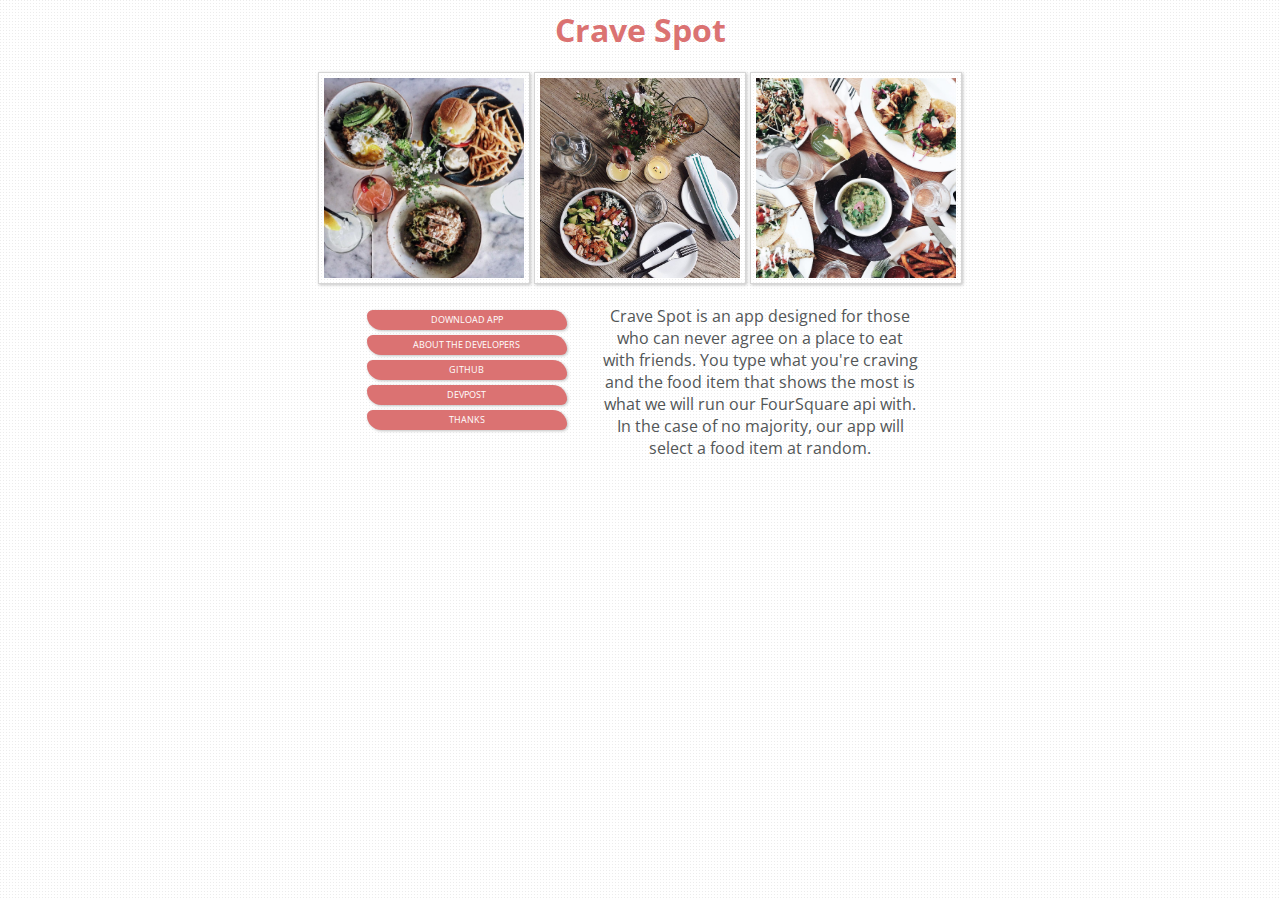
<file: index.html>
<html>
	<head>
		<link rel="stylesheet" type="text/css" href="cssfile.css">
		<link href='https://fonts.googleapis.com/css?family=Open+Sans' rel='stylesheet' type='text/css'>
		<style>
		h1{
color:#DB7272;
}
		body {
		font-family: "Open Sans";}
		</style>	
		</head>
	<body>
		<h1>Crave Spot</h1>

		<p></p>
		
		
		<div id="description">
			<img src="1.jpg"></img>
			<img src="2.jpg"></img>
			<img src="3.jpg"></img>
			<p></p>
			
		<div id="navbox">
		
			<nav>
				<a href="https://github.com/theryan722/CraveSpot/releases">Download App</a>
			</nav>
			<nav>
				<a href="about.html">About the Developers</a>
			</nav>
			<nav>
				<a href="https://github.com/iscreamforuby/Crave-Spot">Github</a>
			</nav>
			<nav>
				<a href="http://devpost.com/software/cravespot-qknhbd">Devpost</a>
			</nav>
			<nav>
				<a href="thanks.html">Thanks</a>
			</nav>
			
		</div>
		<div id="descriptionbox">
			Crave Spot is an app designed for those who can never agree on a place to eat with friends. 
			You type what you're craving and the food item that shows the most is what we will run our FourSquare api with.
			In the case of no majority, our app will select a food item at random.
		</div>

	</body>

</html>
</file>
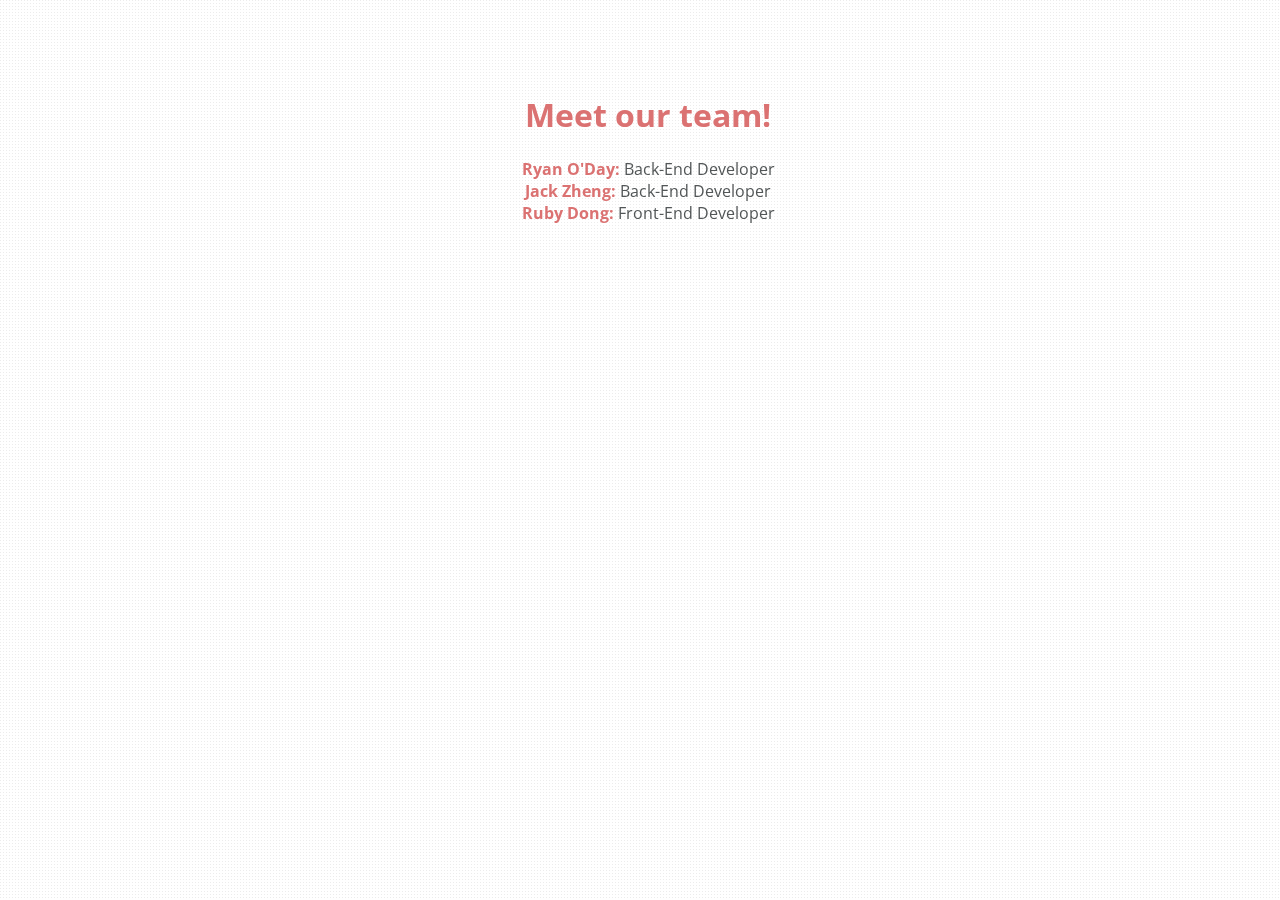
<file: about.html>
<html>
	<head>
		<link rel="stylesheet" type="text/css" href="cssfile.css">
		<link href='https://fonts.googleapis.com/css?family=Open+Sans' rel='stylesheet' type='text/css'>
		<style>
		h1{
color:#DB7272;
}
		body {
		font-family: "Open Sans";}	
		</style>
	</head>
	<body>	
	<div class="content">

	<h1>Meet our team! </h1>	
	<p></p>
	<b>Ryan O'Day:</b> Back-End Developer <br>
	<b>Jack Zheng:</b> Back-End Developer <br>
	<b>Ruby Dong:</b> Front-End Developer <br>
	</div>
	</body>
</html>
</file>
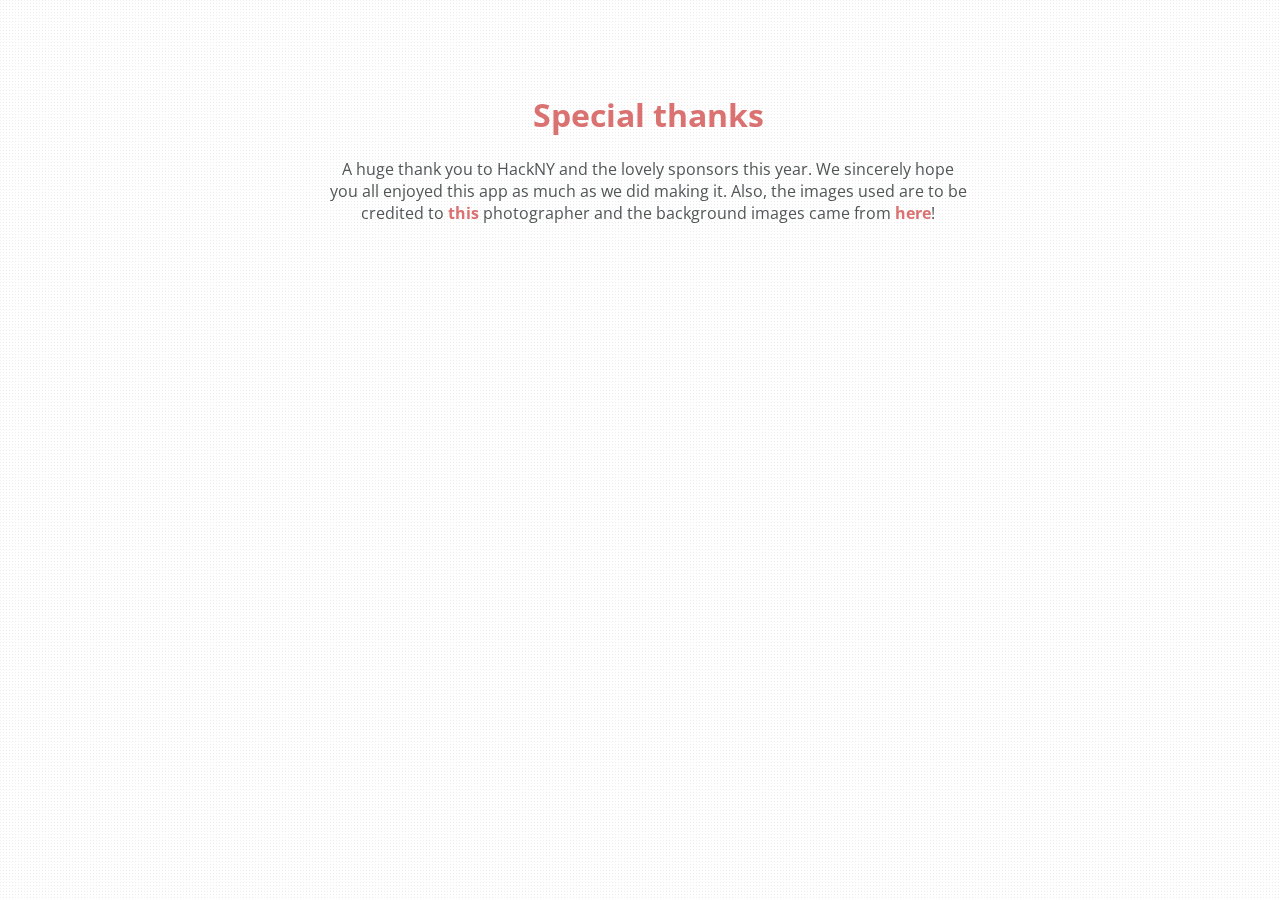
<file: thanks.html>
<html>
	<head>
		<link rel="stylesheet" type="text/css" href="cssfile.css">
		<link href='https://fonts.googleapis.com/css?family=Open+Sans' rel='stylesheet' type='text/css'>
		<style>
		
		h1{
color:#DB7272;
}
body {
		font-family: "Open Sans";}
			
			.navigation {
			text-align: center;
			display: inline;
			padding: 20px;
			}
			
			
			a {
			color: #DB7272;
			font-weight: bold;
			}
			
			a:hover {
			text-decoration: underline;
			}
		</style>	
	
	
	
	</head>
	<body>
		<div class="content">
		
		<h1>Special thanks</h1>
		
		A huge thank you to HackNY and the lovely sponsors this year. We sincerely hope you all enjoyed this app as much as we did making it.
		Also, the images used are to be credited to <a href="instagram.com/acupofkeen">this</a> photographer and the 
		background images came from <a href="http://subtlepatterns.com">here</a>!
		</div>
	
	</body>
</html>
</file>
<file: cssfile.css>
<link href='https://fonts.googleapis.com/css?family=Open+Sans' rel='stylesheet' type='text/css'>

h1{
color:#DB7272;
font-size: 72px;
text-shadow:#F0F0F0 1px 2px 2px;
}

b {
color:#DB7272;
}

.content {
position: fixed;
text-align: center;
margin-top: 5%;
margin-left: 25%;
width: 50%;
}


body {
text-align: center;
background-image: url("subtle_dots.png");
color: #525657;}

img {
width: 200px;
height: 200px;
transition: opacity 0.2s linear;
padding: 5px;
border: solid 1px #D6D6D6;
box-shadow: 1px 1px 3px #C2C2C2;
} 

img:hover{
opacity:0.8;}

#descriptionbox{
width: 25%;
text-align: center;
color: #525657;
float: left;
}

#navbox {
margin-left: 28%;
text-align: center;
width: 19%;	
float: left;
}

a {
text-decoration: none;
color: white;}

nav a {
display: block;
margin:5px;
background-color: #DB7272;
width: 200px;
height: 20px;
font-size: 9px;
color: #FFFFFF;
text-decoration:none;
text-transform: uppercase;
text-align: center;
line-height: 20px;
border-radius: 2em 5em 2em 5em;
box-shadow: 1px 1px 3px #C2C2C2;
-webkit-transition: all 0.5s ease-in-out;
}

nav a:hover{
background-color:#F0A3A3;}
</file>
